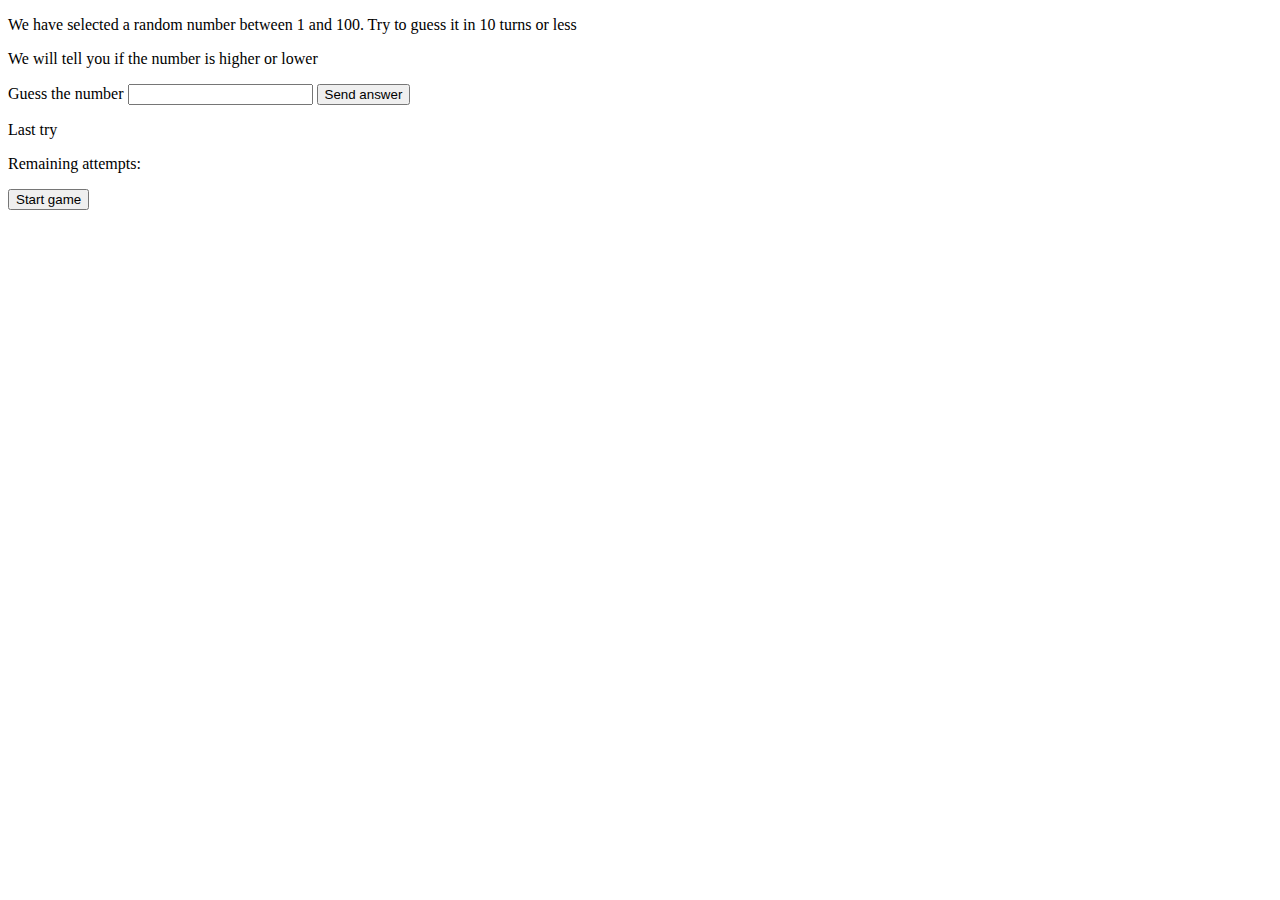
<file: Js Game/index.html>
<!DOCTYPE html>
<html lang="en">
<head>
    <meta charset="UTF-8">
    <meta name="viewport" content="width=device-width, initial-scale=1.0">
    <title>Document</title>
</head>
<body>
    <p>We have selected a random number between 1 and 100. Try to guess it in 10 turns or less</p>
    <p>We will tell you if the number is higher or lower</p>
    <label for="number">Guess the number</label>
    <input type="text" name="" id="number">
    <input type="button" onclick="start_game()" id="submit" value="Send answer">
    <button id="resetButton" style="display: none;">Reiniciar Juego</button>

    <p>Last try <span id="try"></span></p>
    <p>Remaining attempts: <span id="attempts"></span></p>
    <div id="result" style="display: none;"></div>
    <button id="start" > Start game</button>
    <script src="script/index.js"></script>
</body>
</html>
</file>
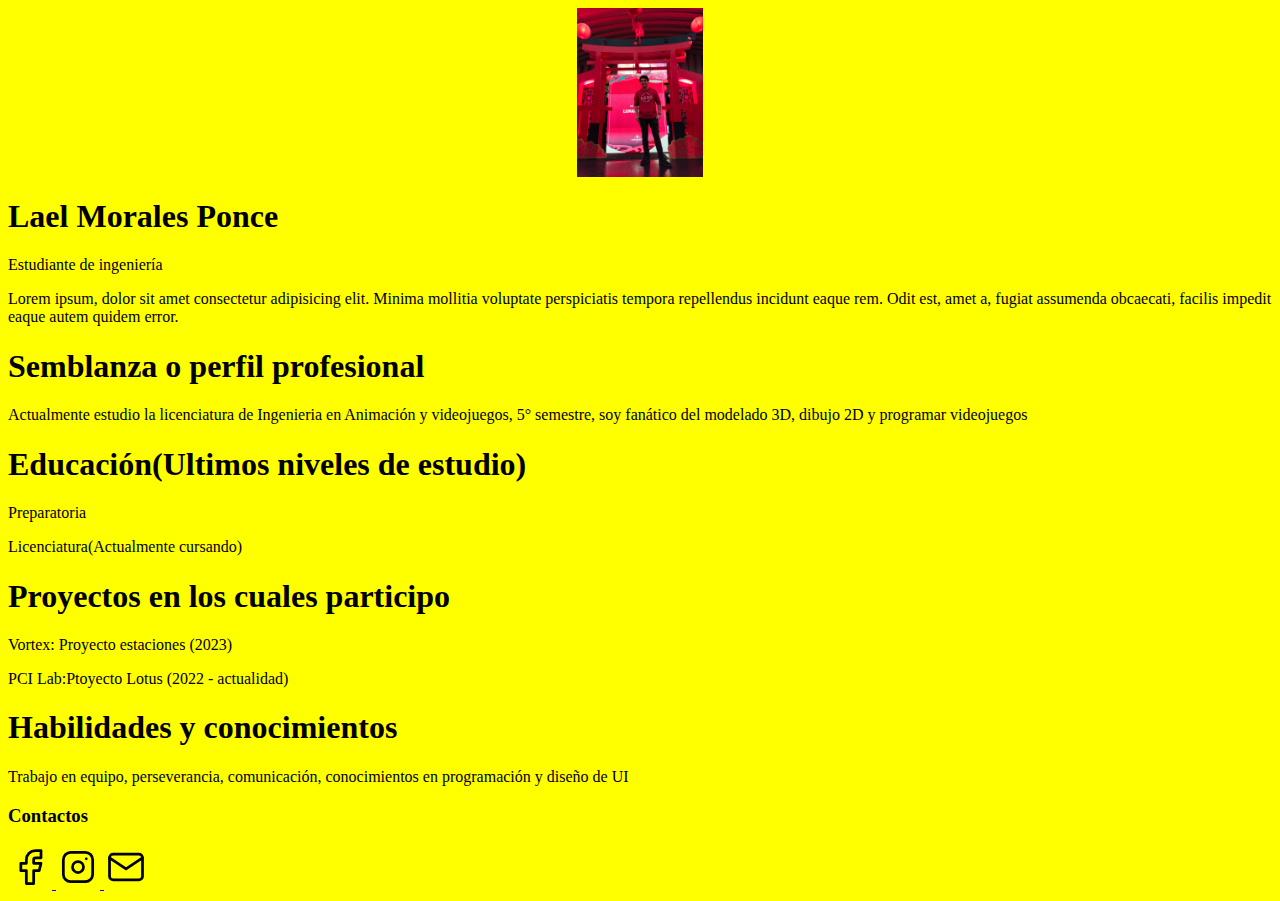
<file: CV/CV.html>
<!DOCTYPE html>
<html lang="en">
<head>
    <meta charset="UTF-8">
    <meta name="viewport" content="width=device-width, initial-scale=1.0">
    <title>CV Lael Morales</title>
    <style>
        body {
          background-color: yellow;
        }
      </style>
</head>
<body>
    <div class="Container">
        <div class="profile">
            <div class="profile_container">
                <div class="profile_profileImg">
                    <img src="./Assets/LaelCV.jpg" alt="Mi foto de CV" style="width: 10%; display: block; margin: 0 auto;">
                </div>
            </div>                    
                <h1 class="profile">
                    Lael Morales Ponce
                </h1>
                <p class="profile_title">Estudiante de ingeniería</p>
                <p class="description">Lorem ipsum, dolor sit amet consectetur adipisicing elit. Minima mollitia voluptate perspiciatis tempora repellendus incidunt eaque rem. Odit est, amet a, fugiat assumenda obcaecati, facilis impedit eaque autem quidem error.</p>
            </div>
            </div>                    
                <h1 class="Profesional profile">
                    Semblanza o perfil profesional
                </h1>
                <p class="description">Actualmente estudio la licenciatura de Ingenieria en Animación y videojuegos, 5° semestre, soy fanático del modelado 3D, dibujo 2D y programar videojuegos </p>
            </div>
            </div>                    
                <h1 class="Education">
                    Educación(Ultimos niveles de estudio)
                </h1>
                <p class="description">Preparatoria</p>
                <p class="description">Licenciatura(Actualmente cursando)</p>
            </div>
            </div>                    
                <h1 class="Exp laboral">
                    Proyectos en los cuales participo
                </h1>
                <p class="description">Vortex: Proyecto estaciones (2023)</p>
                <p class="description">PCI Lab:Ptoyecto Lotus (2022 - actualidad)</p>
            </div>
            </div>                    
                <h1 class="Habilities">
                    Habilidades y conocimientos
                </h1>
                <p class="description">Trabajo en equipo, perseverancia, comunicación, conocimientos en programación y diseño de UI</p>
            </div>
            <section>
                <h3>Contactos</h3>
                <a href="https://www.facebook.com/macaco.leal" target="_blank">
                    <svg xmlns="http://www.w3.org/2000/svg" class="icon icon-tabler icon-tabler-brand-facebook" width="44" height="44" viewBox="0 0 24 24" stroke-width="1.5" stroke="#000000" fill="none" stroke-linecap="round" stroke-linejoin="round">
                        <path stroke="none" d="M0 0h24v24H0z" fill="none"/>
                        <path d="M7 10v4h3v7h4v-7h3l1 -4h-4v-2a1 1 0 0 1 1 -1h3v-4h-3a5 5 0 0 0 -5 5v2h-3" />
                    </svg>
                </a>   
                <a href="https://www.instagram.com/laelmp" target="_blank">
                    <svg xmlns="http://www.w3.org/2000/svg" class="icon icon-tabler icon-tabler-brand-instagram" width="44" height="44" viewBox="0 0 24 24" stroke-width="1.5" stroke="#000000" fill="none" stroke-linecap="round" stroke-linejoin="round">
                        <path stroke="none" d="M0 0h24v24H0z" fill="none"/>
                        <path d="M4 4m0 4a4 4 0 0 1 4 -4h8a4 4 0 0 1 4 4v8a4 4 0 0 1 -4 4h-8a4 4 0 0 1 -4 -4z" />
                        <path d="M12 12m-3 0a3 3 0 1 0 6 0a3 3 0 1 0 -6 0" />
                        <path d="M16.5 7.5l0 .01" />
                    </svg>
                </a>
                <a href="mailto:0249034@up.edu.mx?subject=Contactar&body=Buenos días Lael, deseo sus horarios">
                    <svg xmlns="http://www.w3.org/2000/svg" class="icon icon-tabler icon-tabler-mail" width="44" height="44" viewBox="0 0 24 24" stroke-width="1.5" stroke="#000000" fill="none" stroke-linecap="round" stroke-linejoin="round">
                        <path stroke="none" d="M0 0h24v24H0z" fill="none"/>
                        <path d="M3 7a2 2 0 0 1 2 -2h14a2 2 0 0 1 2 2v10a2 2 0 0 1 -2 2h-14a2 2 0 0 1 -2 -2v-10z" />
                        <path d="M3 7l9 6l9 -6" />
                    </svg>
                </a>                
            </section>
        </div>

    </div>
</body>
</html>
</file>
